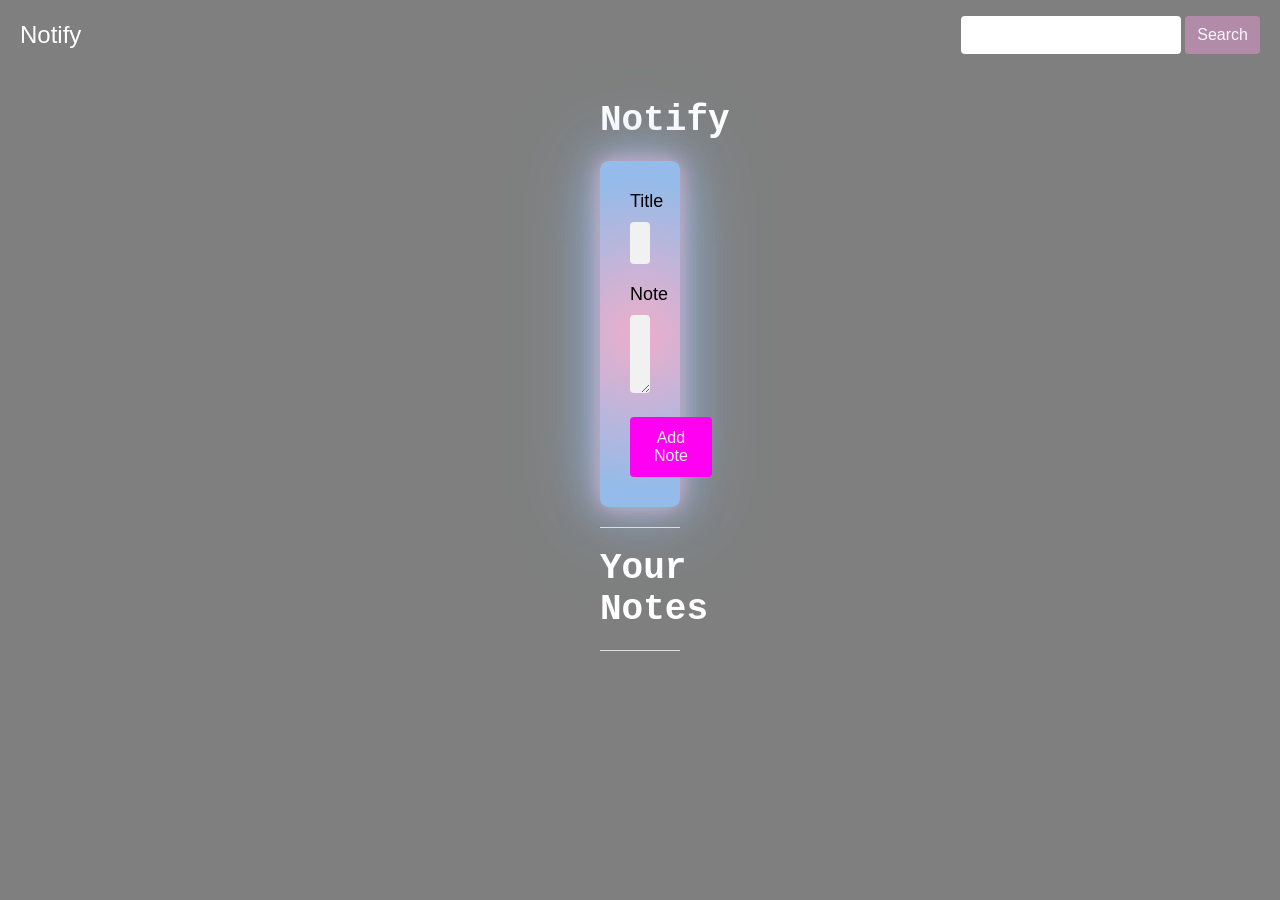
<file: index.html>
<!DOCTYPE html>
<html lang="en">
  <head>
    <meta charset="UTF-8" />
    <meta name="viewport" content="width=device-width, initial-scale=1.0" />
    <title>Notes app</title>
    <link rel="stylesheet" href="style.css" />
  </head>
  <body>
    <nav>
      <h2>Notify</h2>

      <div id="search"class="search">
        <input type="text" />
        <button class="searchbtn">Search</button>
      </div>
    </nav>

    <div class="container">
      <h1>Notify</h1>

      <div class="card">
        <div class="control">
          <label for="title">Title</label>
          <input type="text" id="title" placeholder="Enter title" />
        </div>

        <div class="control"></div>
        <label for="note">Note</label>
        <textarea id="note" rows="3"></textarea>
        <button class="addNote">Add Note</button>
      </div>

      <hr />
      <h1>Your Notes</h1>
      <hr />

      <div class="notes-container">
        <div class="note">
          <h2>Title</h2>
          <p>

          </p>
        </div>
        <div class="note">
          <h2>Title</h2>
          <p>

          </p>
        </div>
        <div class="note">
          <h2>Title</h2>
          <p>

          </p>
        </div>
        <div class="note">
          <h2>Title</h2>
          <p>

          </p>
        </div>
        <div class="note">
          <h2>Title</h2>
          <p>

          </p>
        </div>
      </div>
    </div>

    <script src="script.js"></script>
  
  </body>
</html>
</file>
<file: style.css>
html {
  background: linear-gradient( rgba(0, 0, 0, 0.5), rgba(0, 0, 0, 0.5) ), url('https://preview.redd.it/5486c2u7e5gb1.jpg?auto=webp&s=0b799e5181d8559011af9de2cc7fa2fc30bd05e3');

  height: 100%;
  
}
@keyframes zoomIn {
  from {
      transform: scale(0);
  }
  to {
      transform: scale(1);
  }
}

* {
  animation: zoomIn 0.8s ease forwards;
}

*, body {
  position: relative;
  margin: 0;
  box-sizing: border-box;
  font-family:'Lucida Sans', 'Lucida Sans Regular', 'Lucida Grande', 'Lucida Sans Unicode', Geneva, Verdana, sans-serif;
  

}

nav {
  text-align: center;
  height: 70px;
  display: flex;
  align-items: center;
  justify-content: space-between;
  padding: 0 20px;
  color: #ffffff;
}

nav h2 {
  font-size: 24px;
  font-weight: 500;
}

.search input {
  padding: 10px;
  border: none;
  border-radius: 4px;
  font-size: 16px;
}

.search button {
  padding: 10px 12px;
  border: none;
  border-radius: 4px;
  color: #f8f8f8;
  background-color: #ee9bd975;
  cursor: pointer;
  font-size: 16px;
}

.container {
  padding: 30px 600px;
  

}

h1 {
  font-size: 36px;
  font-weight: 700;
  margin-bottom: 20px;
  color:#fff;
  font-family:'Courier New', Courier, monospace;
  justify-content: center;
  text-align: center;

}

.card {
  background: rgb(238,174,202);
  background: radial-gradient(circle, rgba(238,174,202,1) 0%, rgba(148,187,233,1) 87%, rgba(148,187,233,1) 87%);
  border-radius: 8px;
  box-shadow: 0 0 20px rgba(238, 174, 202, 0.8), 0 0 40px rgba(148, 187, 233, 0.8), 0 0 80px rgba(148, 187, 233, 0.8);
  padding: 30px;
  margin-bottom: 20px;
}

label {
  font-size: 18px;
  font-weight: 500;
  display: block;
  margin-bottom: 10px;
}

.card input, textarea {
  width: 100%;
  padding: 12px 10px;
  border: none;
  border-radius: 4px;
  background-color: #f1f1f1;
  font-size: 16px;
  margin-bottom: 20px;
}

.addNote {
  padding: 12px 24px;
  border: none;
  border-radius: 4px;
  background-color: #ff00f2;
  cursor: pointer;
  font-size: 16px;
  font-weight: 500;
  color: #f1f1f1;
  transition: transform 0.3s ease; 

}
.project:addNote {
  transform: scale(1.1); 
}

hr {
  margin: 20px 0;
  border: none;
  border-top: 1px solid #ddd;
}

.notes-container {
  display: flex;
  gap: 20px;
  flex-wrap: wrap;
}

.note {
  width: 300px;
  background-color: #ebbfdc;
  border-radius: 8px;
  padding: 20px;
  position: relative;
}

.note .delete {
  position: absolute;
  top: 10px;
  right: 10px;
  padding: 5px 10px;
  background-color: #2093c0;
  color: #f1f1f1;
  border: none;
  border-radius: 4px;
  cursor: pointer;
  font-size: 14px;
}
</file>
